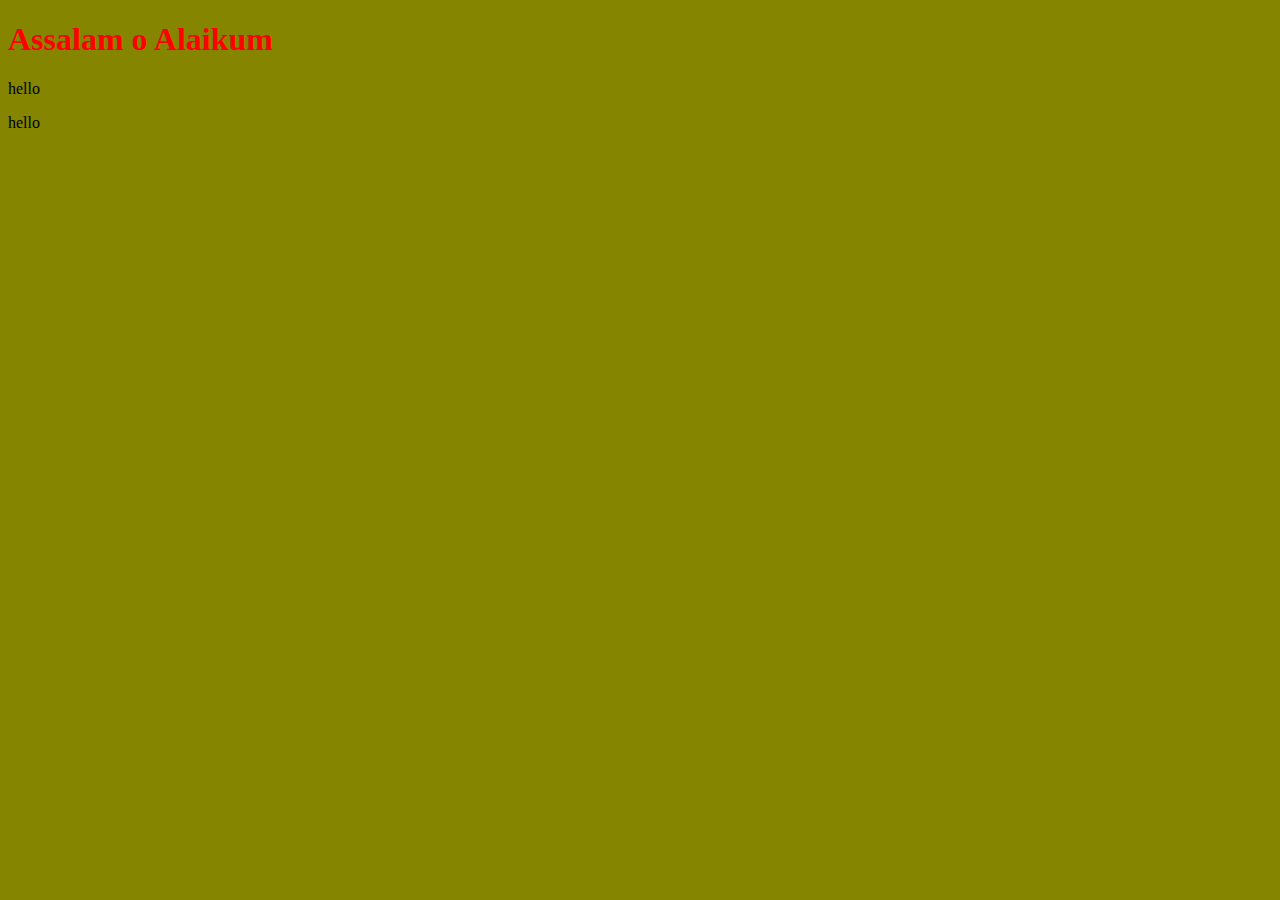
<file: indexcss.html>
<!DOCTYPE html>
<html lang="en">
<head>
    <meta charset="UTF-8">
    <meta name="viewport" content="width=device-width, initial-scale=1.0">
    <title>css</title>
</head>
<body>
    <link rel="stylesheet" href="style.css">
    <h1>Assalam o Alaikum</h1>
    <p id="101">hello</p>
    <p id="102">hello</p>
</body>
</html>
</file>
<file: style.css>
h1{
    color:red;
}

body{
    background-color:rgb(133, 133, 0)
}

#101{
font: size:96px;
}
</file>
